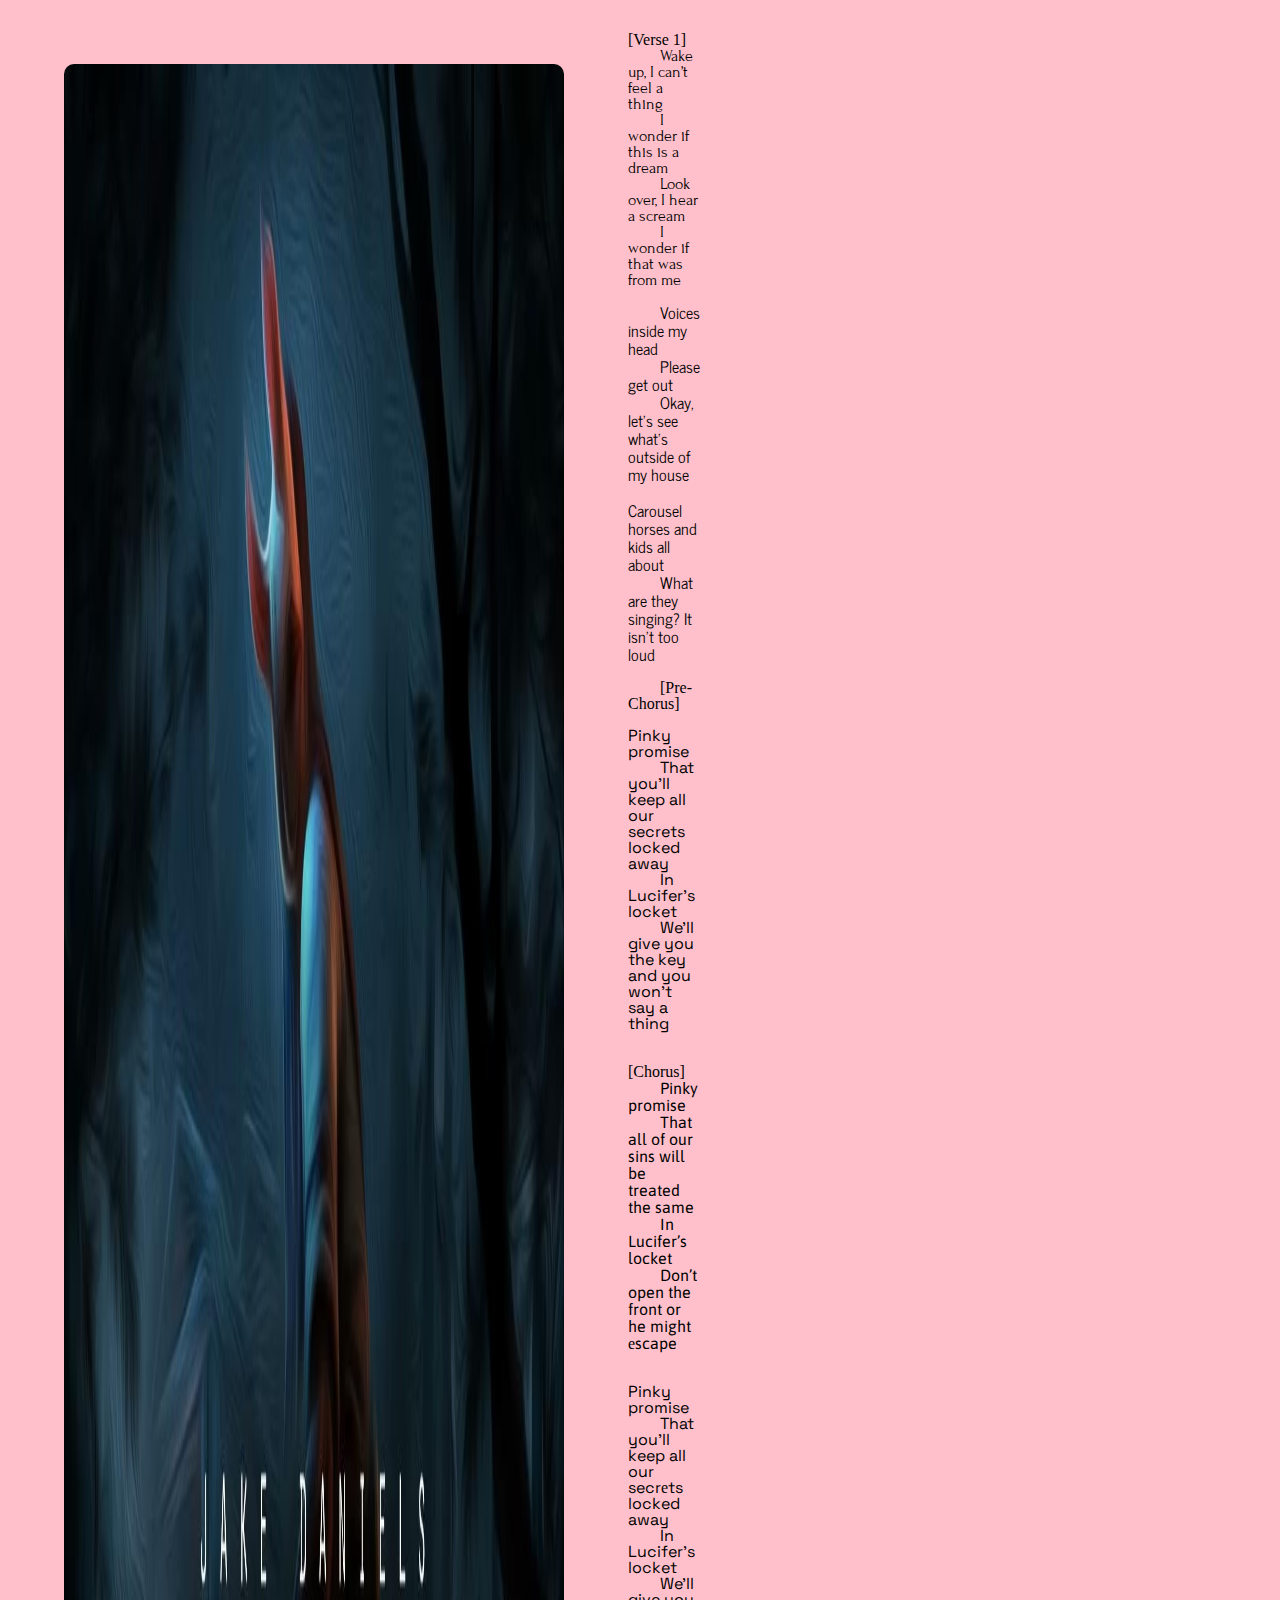
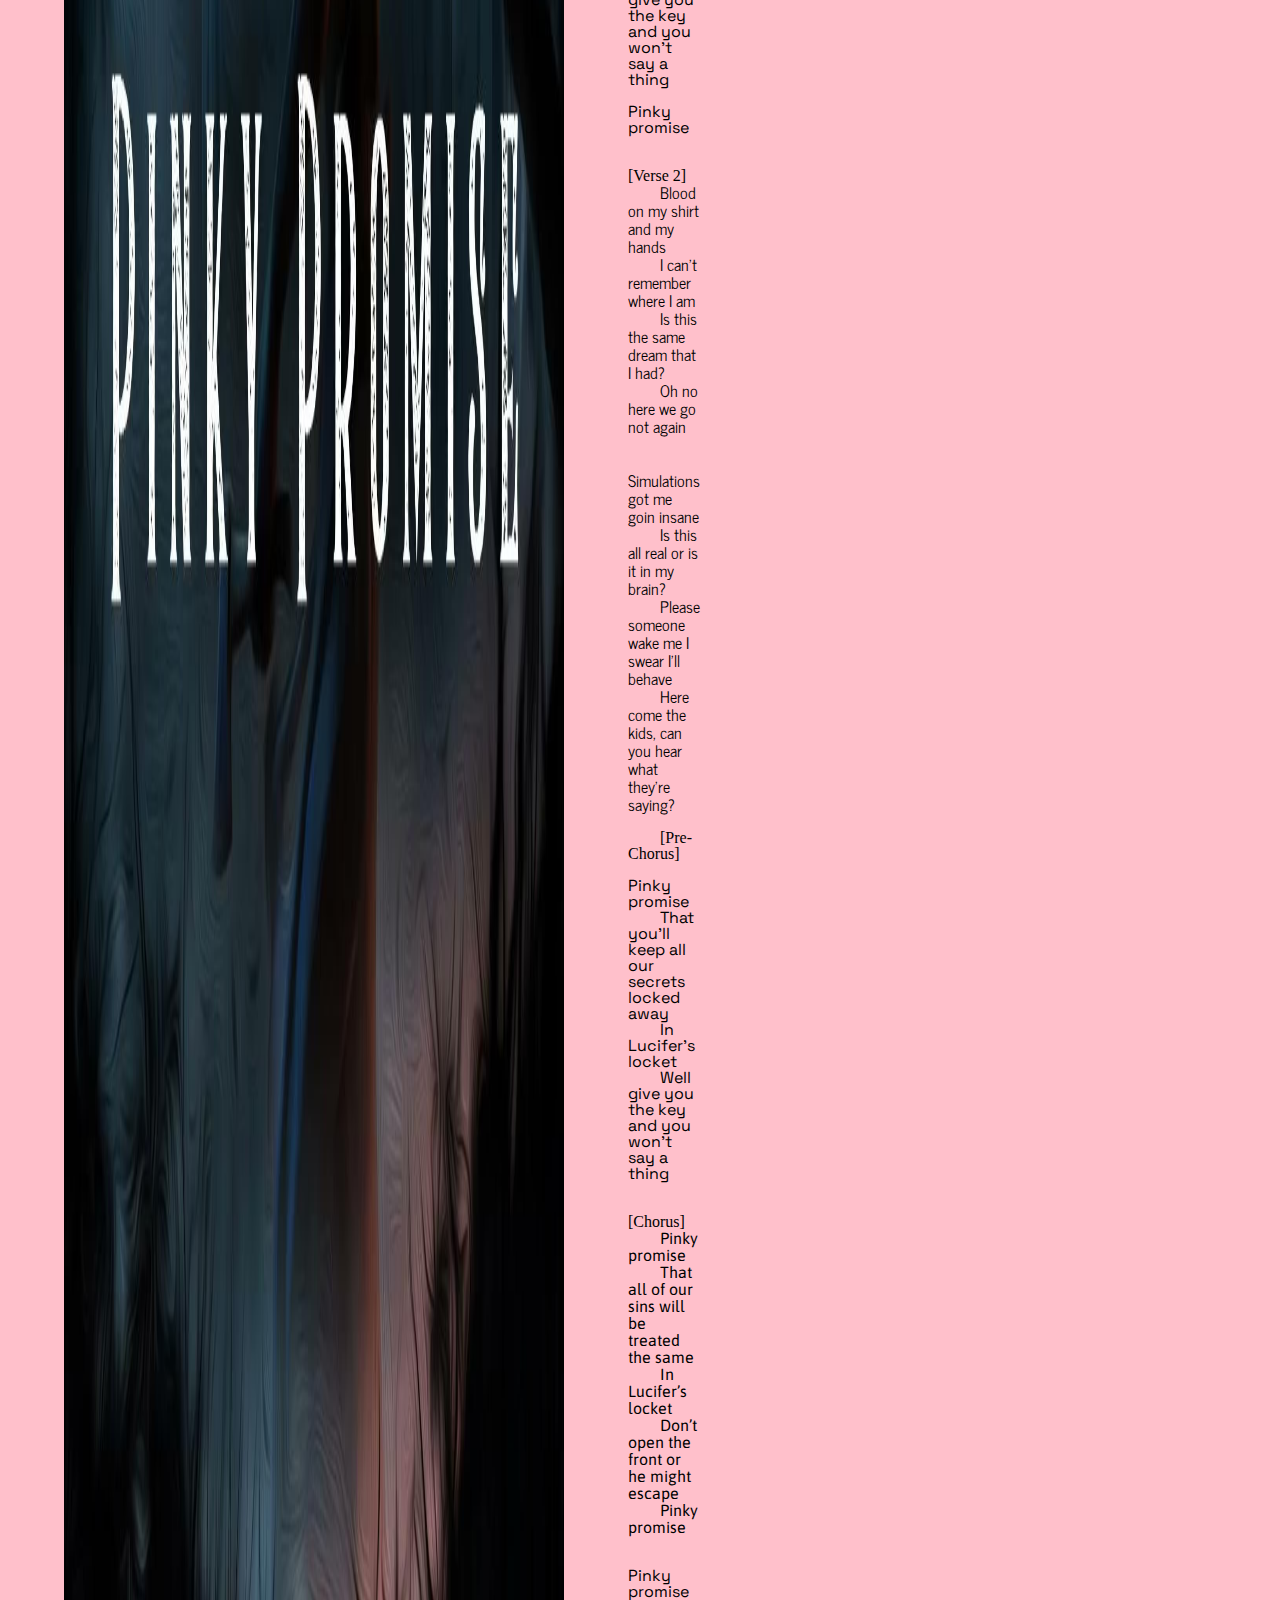
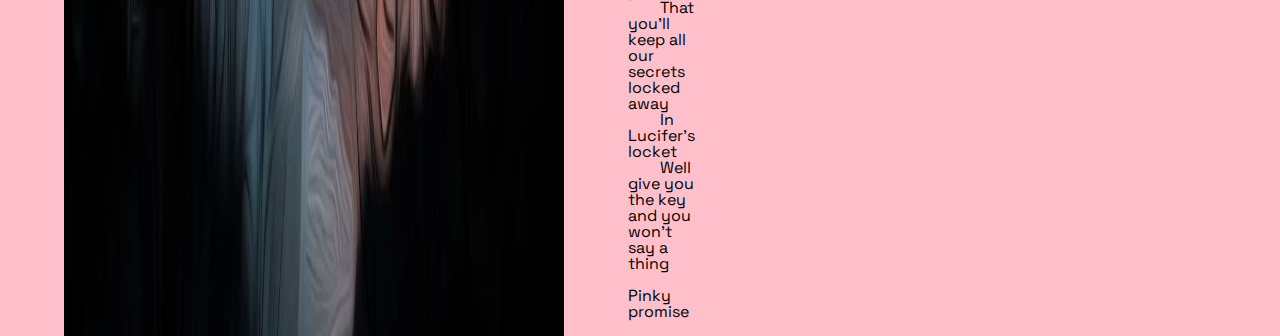
<file: Assignment1/index.html>
<!doctype html>
<html lang="en">
<head>
    <meta charset="UTF-8">
    <meta name="viewport" content="width=device-width, initial-scale=1.0">
    <meta name="description" content="This is week 2 example code">
    <meta name="robots" content="noindex, nofollow">
    <title>Home</title>
    <!-- ADD CSS -->
    <link rel="stylesheet" href="./css/reset.css">
    <link rel="stylesheet" href="./css/style.css">
    <!-- FONTS -->
    <!-- Space Grotesk -->
    <link rel="preconnect" href="https://fonts.googleapis.com">
    <link rel="preconnect" href="https://fonts.gstatic.com" crossorigin>
    <link href="https://fonts.googleapis.com/css2?family=Space+Grotesk:wght@300..700&display=swap" rel="stylesheet">
    <!-- Jaro -->
    <link rel="preconnect" href="https://fonts.googleapis.com">
    <link rel="preconnect" href="https://fonts.gstatic.com" crossorigin>
    <link href="https://fonts.googleapis.com/css2?family=Asap:ital,wght@0,100..900;1,100..900&family=Space+Grotesk:wght@300..700&display=swap" rel="stylesheet">
    <!-- Forum -->
    <link rel="preconnect" href="https://fonts.googleapis.com">
    <link rel="preconnect" href="https://fonts.gstatic.com" crossorigin>
    <link href="https://fonts.googleapis.com/css2?family=Forum&family=Space+Grotesk:wght@300..700&display=swap" rel="stylesheet">
    <!-- News Cycle -->
    <link rel="preconnect" href="https://fonts.googleapis.com">
    <link rel="preconnect" href="https://fonts.gstatic.com" crossorigin>
    <link href="https://fonts.googleapis.com/css2?family=Commissioner:wght@100..900&family=Forum&family=News+Cycle:wght@400;700&family=Space+Grotesk:wght@300..700&display=swap" rel="stylesheet">
</head>
<body>


<div class="music-lyrics">
    <img src="./img/img1.jpg" alt="pinky promise image" class="main_img">
    <p class="lyrics">
        [Verse 1]
        <span class="start">Wake up, I can’t feel a thing
        I wonder if this is a dream
        Look over, I hear a scream
        I wonder if that was from me</span>

        <span class="others">Voices inside my head
        Please get out
        Okay, let’s see what’s outside of my house
        Carousel horses and kids all about
        What are they singing? It isn’t too loud</span>

        [Pre-Chorus]
        <span class="same">Pinky promise
        That you’ll keep all our secrets locked away
        In Lucifer’s locket
        We'll give you the key and you won't say a thing</span>

        [Chorus]
        <span class="chorus">Pinky promise
        That all of our sins will be treated the same
        In Lucifer’s locket
        Don’t open the front or he might еscape</span>

        <span class="same">Pinky promise
        That you’ll keep all our secrеts locked away
        In Lucifer’s locket
        We’ll give you the key and you won’t say a thing
        Pinky promise</span>

        [Verse 2]
        <span class="others">Blood on my shirt and my hands
        I can’t remember where I am
        Is this the same dream that I had?
        Oh no here we go not again

        Simulations got me goin insane
        Is this all real or is it in my brain?
        Please someone wake me I swear I’ll behave
        Here come the kids, can you hear what they’re saying?</span>

        [Pre-Chorus]
        <span class="same">Pinky promise
        That you’ll keep all our secrets locked away
        In Lucifer’s locket
        Well give you the key and you won't say a thing</span>

        [Chorus]
        <span class="chorus">Pinky promise
        That all of our sins will be treated the same
        In Lucifer’s locket
        Don’t open the front or he might escape
        Pinky promise</span>

        <span class="same">Pinky promise
        That you’ll keep all our secrets locked away
        In Lucifer’s locket
        Well give you the key and you won't say a thing
        Pinky promise</span>
    </p>
    <!-- Embedded video from youtube -->
    <div class="video">
        <iframe allow="accelerometer; autoplay; clipboard-write; encrypted-media; gyroscope; picture-in-picture; web-share" allowfullscreen frameborder="0"
                height="315" referrerpolicy="strict-origin-when-cross-origin"
                src="https://www.youtube.com/embed/8R71diiALdM?si=xcQT5dS8V8L6IdYb"
                title="YouTube video player" width="560"></iframe>
    </div>
</div>

</body>
</html>
</file>
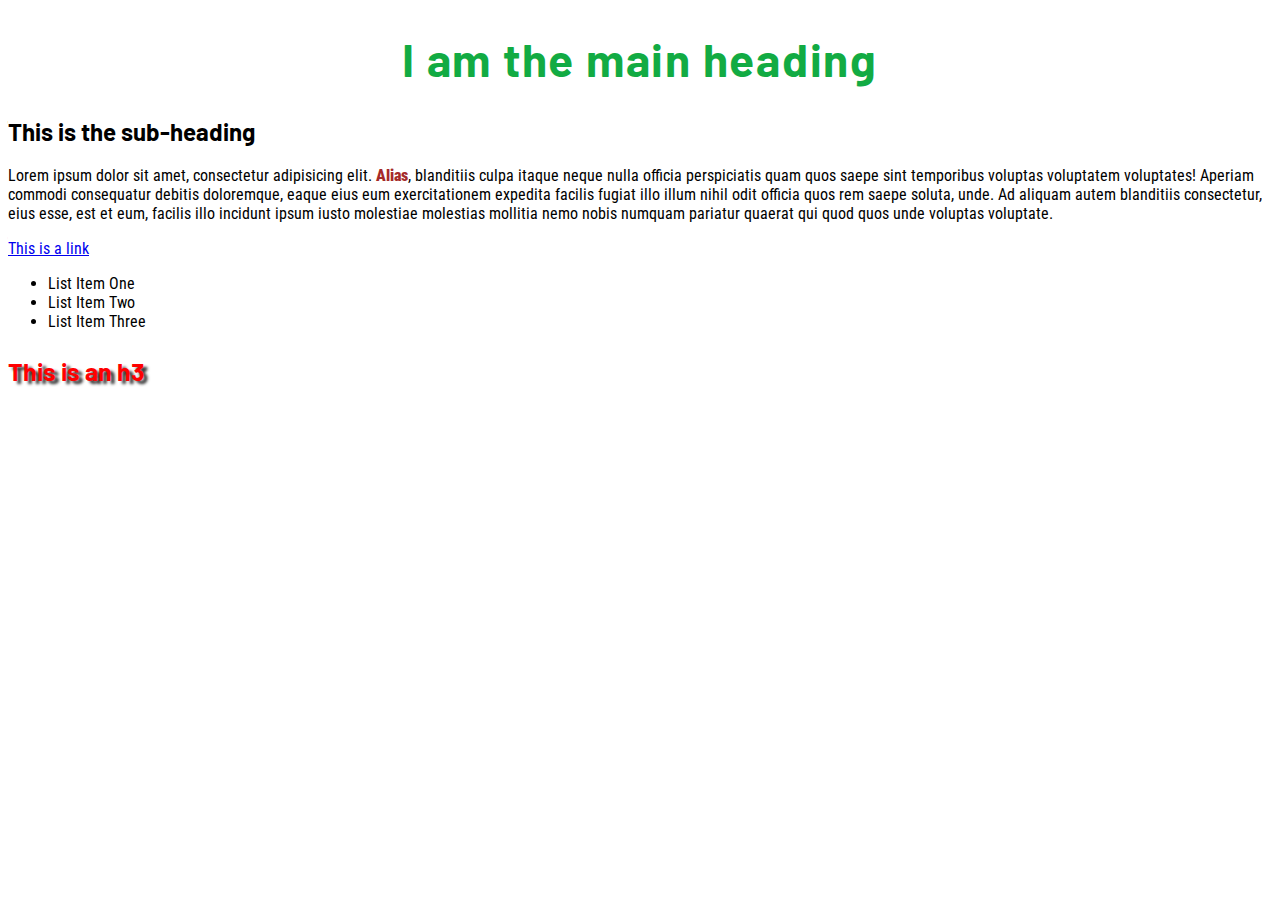
<file: lab-2/index.html>
<!doctype html>
<html lang="en">
  <head>
    <!--
    If in pairs add names here
    Wadih-Roy El-Chiti
    Samuel-Umeakaeze Ifedioranma
    -->
    <meta charset="utf-8">
    <meta name="viewport" content="width=device-width, initial-scale=1">
    <meta name="description" content="This is the HTML for Lab Two">
    <title>Lab Two</title>
    <meta name="robots" content="noindex, nofollow">
    <!-- Step one -->
    <link rel="preconnect" href="https://fonts.googleapis.com">
    <link rel="preconnect" href="https://fonts.gstatic.com" crossorigin>
    <link href="https://fonts.googleapis.com/css2?family=Barlow:ital,wght@0,100;0,200;0,300;0,400;0,500;0,600;0,700;0,800;0,900;1,100;1,200;1,300;1,400;1,500;1,600;1,700;1,800;1,900&family=Roboto+Condensed:ital,wght@0,100..900;1,100..900&display=swap" rel="stylesheet">
    <link rel="stylesheet" href="./css/style.css">
  </head>
  <body>
    <!-- Step two & three -->
    <h1>I am the main heading</h1>
    <h2>This is the sub-heading</h2>
    <!-- Step four & five -->
    <p>Lorem ipsum dolor sit amet, consectetur adipisicing elit. <span>Alias</span>, blanditiis culpa itaque neque nulla officia perspiciatis quam quos saepe sint temporibus voluptas voluptatem voluptates! Aperiam commodi consequatur debitis doloremque, eaque eius eum exercitationem expedita facilis fugiat illo illum nihil odit officia quos rem saepe soluta, unde. Ad aliquam autem blanditiis consectetur, eius esse, est et eum, facilis illo incidunt ipsum iusto molestiae molestias mollitia nemo nobis numquam pariatur quaerat qui quod quos unde voluptas voluptate.</p>
    <a href="#">This is a link</a>
    <ul>
      <li>List Item One</li>
      <li>List Item Two</li>
      <li>List Item Three</li>
    </ul>
    <!-- Step six -->
    <h3>This is an h3</h3>
  </body>
</html>
</file>
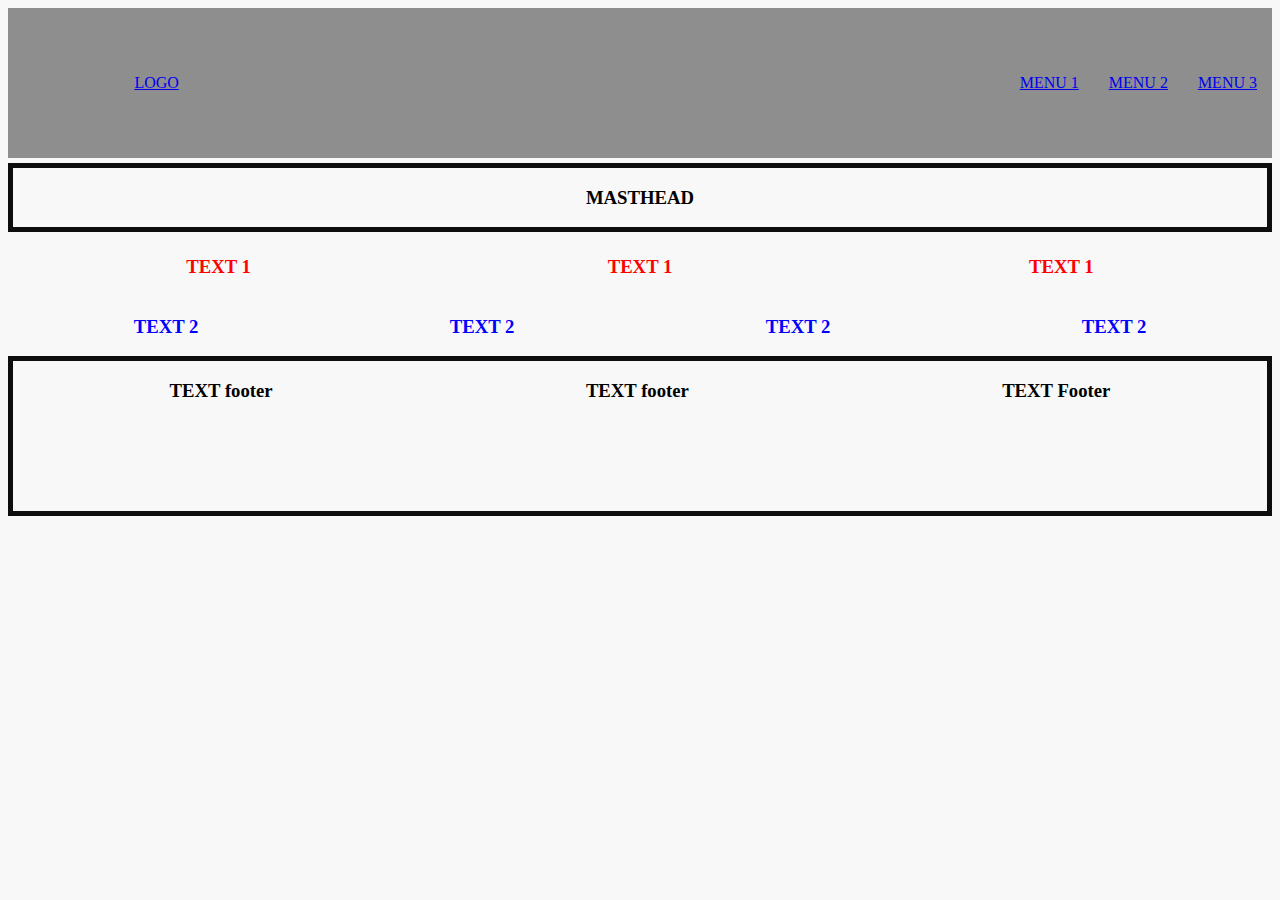
<file: Lab3/index.html>
<!DOCTYPE html>
<html lang="en">
<head>
    <meta charset="UTF-8">
    <meta name="viewport" content="width=device-width, initial-scale=1.0">
    <meta name="description" content="This is week 2 example code">
    <meta name="robots" content="noindex, nofollow">
    <title>Lab3</title>
    <link rel="stylesheet" href="css/style.css">
</head>
<body>
    <header>
        <div>
            <a href="#">LOGO</a>
        </div>

        <nav>
            <menu>
                <li><a href="#">MENU 1</a></li>
                <li><a href="#">MENU 2</a></li>
                <li><a href="#">MENU 3</a></li>
            </menu>
        </nav>
    </header>


    <section class="masthead">
        <div>
            <h3>MASTHEAD</h3>
        </div>
    </section>

    <main>
        <section>
            <h3>TEXT 1</h3>
            <h3>TEXT 1</h3>
            <h3>TEXT 1</h3>
        </section>

        <section>
            <h3>TEXT 2</h3>
            <h3>TEXT 2</h3>
            <h3>TEXT 2</h3>
            <h3>TEXT 2</h3>
        </section>
    </main>

    <footer>
        <div>
            <h3>TEXT footer</h3>

            <h3>TEXT footer</h3>

            <h3>TEXT Footer</h3>
        </div>
    </footer>
</body>
</html>
</file>
<file: Assignment1/css/style.css>
body{
    background-color: pink;
}
.main_img{
    width: 500px;
    margin: 5%;
    border-radius: 10px;
}
h1,h2,h3,h4,h5,h6{
    margin: 0 10px;
    padding: 5px;
}
h1{
    font-size: 1.5em;
}

.music-lyrics{
    display: flex;
}

.lyrics{
    white-space: pre-wrap;
}

.start{
    font-family: Forum;
}

.same{
    font-family: Space Grotesk;
}

.chorus{
    font-family: Asap;
}

.others{
    font-family: News Cycle;
    font-weight: inherit;
}

.video{
    margin: 5%;
    border-radius: 10px;
}
</file>
<file: lab-2/css/style.css>
/** Step two **/
h1,h2,h3,h4,h5,h6{
    font-family: "Barlow", sans-serif;
}
/** Step three **/
h1{
    font-size: 46px;
    letter-spacing: 1.75px;
    text-align: center;
    color: #12ab43;
}
/** Step four **/
p,a,li{
    font-family: "Roboto Condensed";
}
/** Step five **/
p span{
    font-weight: 900;
    color: brown;
}
/** Step six **/
h3{
    color: red;
    font-size: 25px;
    text-shadow: 4px 3px 3px rgba(0, 0, 0, .8);
}
</file>
<file: Lab3/css/style.css>
body{
    background-color: #f8f8f8;
    display: grid;
    grid-template-columns: 25% 25% 25% 25%;
    grid-template-areas:
        "header header header header"
        "mast mast mast mast"
        "main main main main"
        "footer footer footer footer";
}
/*Header*/
header{
    grid-area: header;
    display: flex;
    align-items: center;
    height: 150px;
    background-color: #8e8e8e;
}

header div{
    display: flex;
    flex-grow: 1;
    width: auto;
    height: 125px;
    align-items: center;
    padding-left: 10%;
}

header menu{
    list-style: none;
    display: flex;
    /*padding-right: 10%;*/
    margin: 0;
}

header menu a{
    padding: 0 15px;
}
/*Masthead*/
.masthead{
    grid-area: mast;
}
.masthead{
    border: 5px solid #0e0e0e;
    margin: 5px 0;
    display: flex;
    align-items: center;
    justify-content: center;
}
/*Main*/
main{
    grid-area: main;
}
main section:nth-child(1),
main section:nth-child(2){
    /*display: grid;*/
    display: flex;
    justify-content: space-around;
}

main section:nth-child(1) h3{
    color: red;
}
main section:nth-child(2) h3{
    color: blue;
}
/*Footer*/
footer{
    grid-area: footer;
    height: 150px;
    border: 5px solid #0e0e0e
}

footer div{
    display: flex;
    justify-content: space-around;
}
</file>
